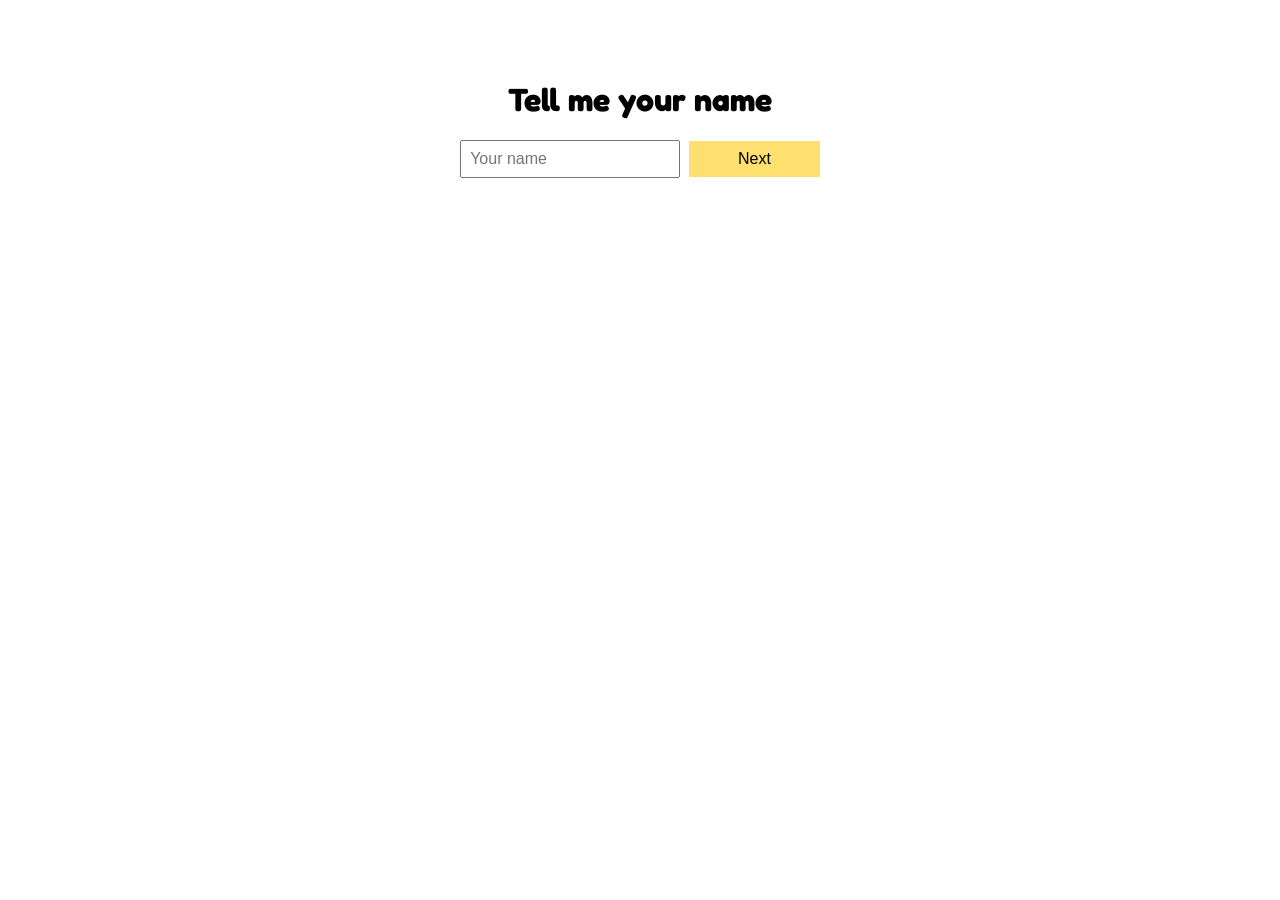
<file: index.html>
<html>
<head>
    <meta charset="UTF-8">
    <meta name="viewport" content="width=device-width, initial-scale=1.0">
    <meta http-equiv="X-UA-Compatible" content="ie=edge">
    <title>Simple project</title>
    <link href="https://fonts.googleapis.com/css?family=Fredoka+One" rel="stylesheet">
    <link rel="stylesheet" href="index.css">
</head>
<body>
    <div class="container">
        <h1>Tell me your name</h1>
        <form>
            <input type="text" id="name" placeholder="Your name"required>
            <input type="submit" class="submit" value="Next" name="submit">
        </form>
    </div>
    <script src="https://code.jquery.com/jquery-3.2.1.min.js" integrity="sha256-hwg4gsxgFZhOsEEamdOYGBf13FyQuiTwlAQgxVSNgt4=" crossorigin="anonymous"></script>
    <script type="text/javascript" src="index.js"></script>
</body>
</html>
</file>
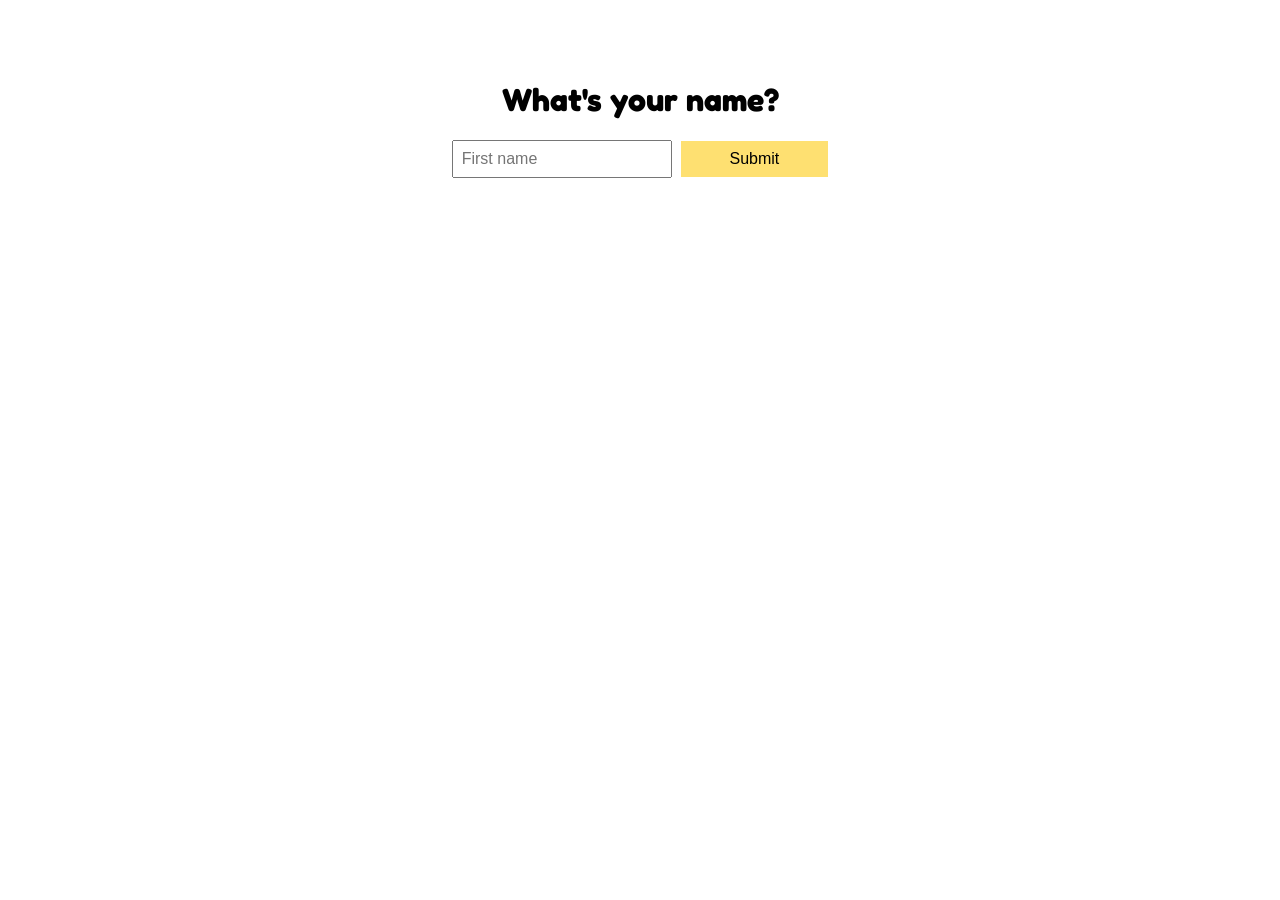
<file: app.html>
<html>
<head>
    <meta charset="UTF-8">
    <meta name="viewport" content="width=device-width, initial-scale=1.0">
    <meta http-equiv="X-UA-Compatible" content="ie=edge">
    <title>Who are you</title>
    <link href="https://fonts.googleapis.com/css?family=Fredoka+One" rel="stylesheet">
    <link rel="stylesheet" href="app.css">
</head>
<body>
    <div class="container">
        <h1>What's your name?</h1>
        <form>
            <input type="text" id="name" placeholder="First name"required>
            <input type="submit" class="submit" value="Submit" name="submit">
        </form>
    </div>
    <script src="https://code.jquery.com/jquery-3.2.1.min.js" integrity="sha256-hwg4gsxgFZhOsEEamdOYGBf13FyQuiTwlAQgxVSNgt4=" crossorigin="anonymous"></script>
    <script type="text/javascript" src="app.js"></script>
</body>
</html>
</file>
<file: index.css>
* {
    box-sizing: border-box;
}

.container {
    font-family: 'Fredoka One', cursive;
    display: block;
    text-align: center;
    margin-top: 5em;
}

input {
    padding: 0.5em;
    font-size: 1em;
}

.submit {
    padding: 0.5em 3em;
    background-color: #fee071;
    border: 1px solid #fee071;
    margin-left: 0.3em;
}

.submit:hover {
    cursor: pointer;
}
</file>
<file: app.css>
* {
    box-sizing: border-box;
}

.container {
    font-family: 'Fredoka One', cursive;
    display: block;
    text-align: center;
    margin-top: 5em;
}

input {
    padding: 0.5em;
    font-size: 1em;
}

.submit {
    padding: 0.5em 3em;
    background-color: #fee071;
    border: 1px solid #fee071;
    margin-left: 0.3em;
}

.submit:hover {
    cursor: pointer;
}
</file>
